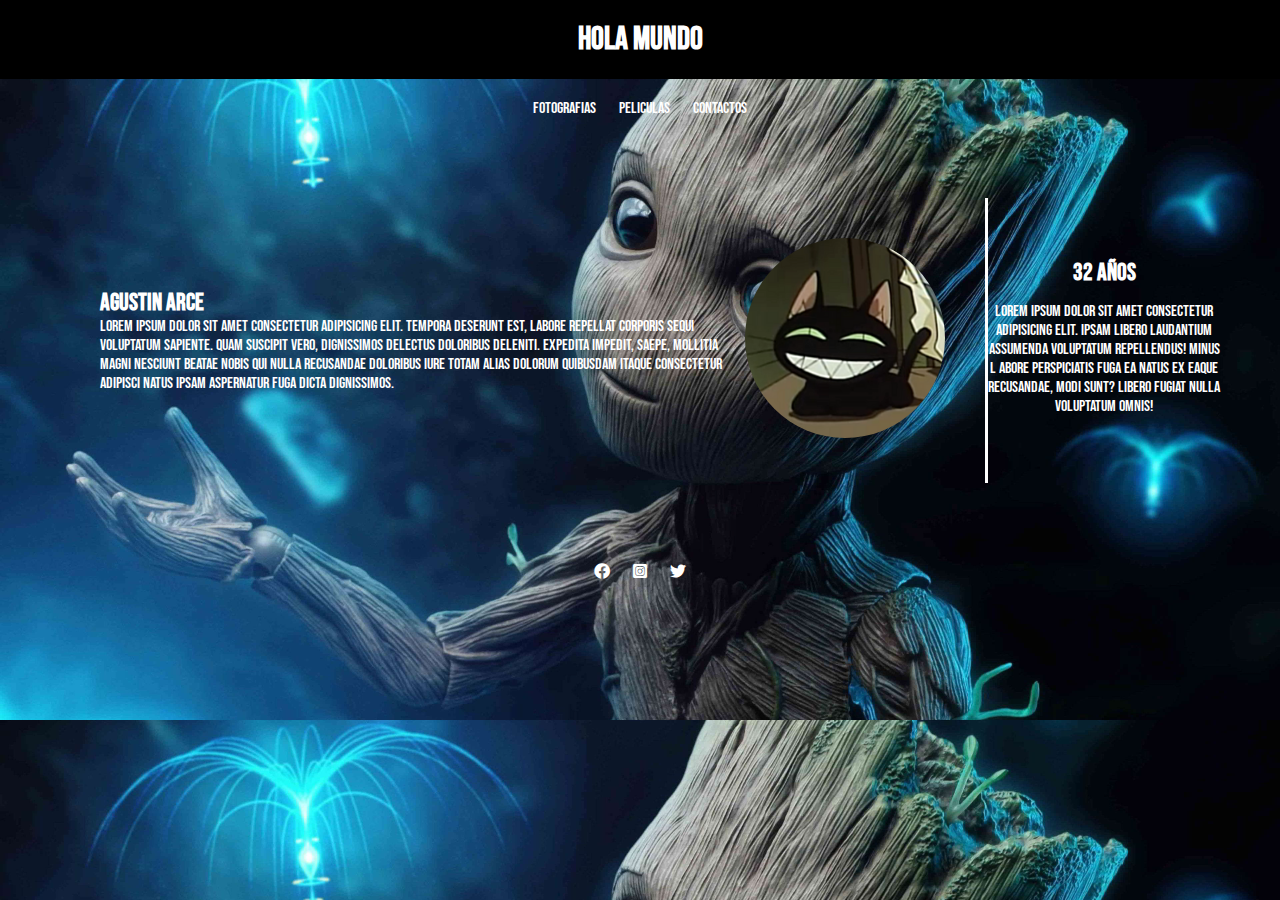
<file: index.html>
<!DOCTYPE html>
<html lang="es">
<head>
    <meta charset="UTF-8">
    <meta http-equiv="X-UA-Compatible" content="IE=edge">
    <meta name="viewport" content="width=device-width, initial-scale=1.0">
    <link rel="stylesheet" href="estilos.css">
    <link rel="stylesheet" href="https://cdnjs.cloudflare.com/ajax/libs/font-awesome/5.15.4/css/all.min.css">
    <link rel="preconnect" href="https://fonts.googleapis.com">
<link rel="preconnect" href="https://fonts.gstatic.com" crossorigin>
<link href="https://fonts.googleapis.com/css2?family=Bebas+Neue&display=swap" rel="stylesheet">
    <title>Pagina Personal</title>
</head>
<body>
    <h1>Hola Mundo</h1>

    <nav>
        <a class="enlace" href="fotos.html">Fotografias</a>
        <a class="enlace" href="peliculas.html">Peliculas</a>
        <a class="enlace" href="contactos.html">Contactos</a>
    </nav>
    <div class="contenido">
        <div class="articulos">
             <div class="secciones">
                 <div>
                     <h2>Agustin Arce</h2>
                     <p>Lorem ipsum dolor sit amet consectetur adipisicing elit. Tempora deserunt est, labore repellat corporis sequi voluptatum sapiente. Quam suscipit vero, dignissimos delectus doloribus deleniti. Expedita impedit, saepe, mollitia magni nesciunt beatae nobis qui nulla recusandae doloribus iure totam alias dolorum quibusdam itaque consectetur adipisci natus ipsam aspernatur fuga dicta dignissimos.</p>
                    </div>
                 <div>
                     <img src="img1.png" alt="">
                 </div>
             </div>
        </div>
        <div class="menu-secundario">
            <h2>32 Años</h2>
            <p>Lorem ipsum dolor sit amet consectetur adipisicing elit. 
                Ipsam libero laudantium assumenda voluptatum repellendus! Minus l
                abore perspiciatis fuga ea natus ex eaque recusandae, modi sunt? Libero
                 fugiat nulla voluptatum omnis!</p>
        </div>
    </div>
    <footer>
        <nav id="redes">
            <a href="https://es-la.facebook.com/"><i class="fab fa-facebook"></i></a>
            <a href="https://www.instagram.com/"><i class="fab fa-instagram-square"></i></a>
            <a href="https://twitter.com/?lang=es"><i class="fab fa-twitter"></i></a>
          </nav>
        </footer>
</body>
</html>
</file>
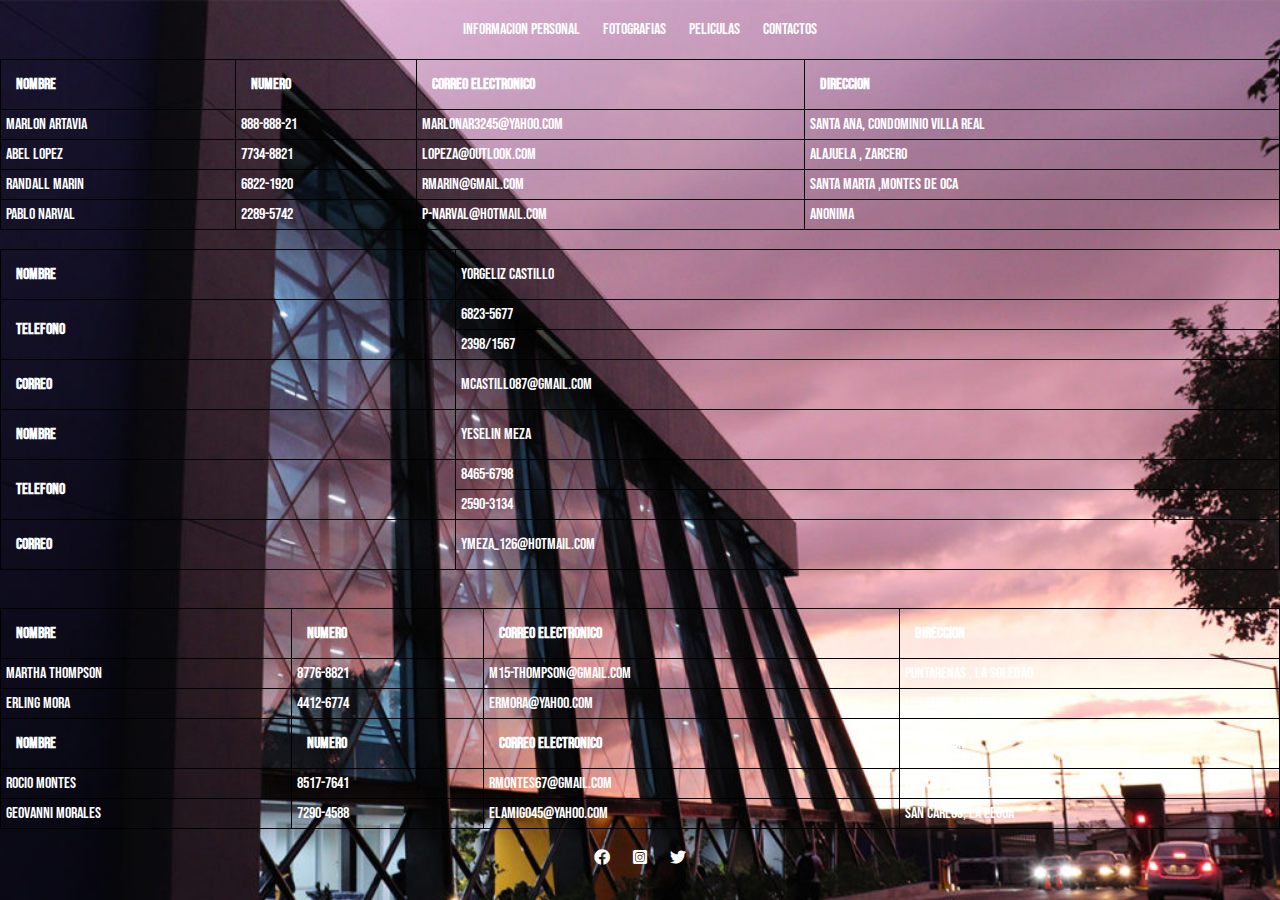
<file: contactos.html>
<!DOCTYPE html>
<html lang="es">
<head>
    <meta charset="UTF-8">
    <meta http-equiv="X-UA-Compatible" content="IE=edge">
    <meta name="viewport" content="width=device-width, initial-scale=1.0">
    <link rel="stylesheet" href="contactos.css">
    <link rel="stylesheet" href="https://cdnjs.cloudflare.com/ajax/libs/font-awesome/5.15.4/css/all.min.css">
    <link rel="preconnect" href="https://fonts.googleapis.com">
    <link rel="preconnect" href="https://fonts.gstatic.com" crossorigin>
    <link href="https://fonts.googleapis.com/css2?family=Bebas+Neue&display=swap" rel="stylesheet">
    <title>Contactos</title>
</head>
<body>
    <nav>
        <a class="enlace" href="index.html">Informacion Personal</a>
        <a class="enlace" href="fotos.html">Fotografias</a>
        <a class="enlace" href="peliculas.html">Peliculas</a>
        <a class="enlace" href="contactos.html">Contactos</a>
        
    </nav>
    <table>
        <tr>
            <th>Nombre</th>
            <th>Numero</th>
            <th>Correo electronico</th>
            <th>Direccion</th>
        </tr>
        
        <tr>
            <td>Marlon Artavia</td>
            <td>888-888-21</td>
            <td>Marlonar3245@yahoo.com</td>
            <td>Santa Ana, condominio Villa Real</td>
        </tr>
        <tr>
            <td>Abel lopez</td>
            <td>7734-8821</td>
            <td>lopeza@outlook.com</td>
            <td>Alajuela , Zarcero</td>
        </tr>  
        <tr>
            <td>Randall Marin</td>
            <td>6822-1920</td>
            <td>Rmarin@gmail.com</td>
            <td>Santa Marta ,Montes De Oca</td>
        </tr>
        <tr>
            <td>Pablo Narval</td>
            <td>2289-5742</td>
            <td>P-Narval@hotmail.com</td>
            <td>Anonima</td>
        </tr>  
    </table>
    <br>
    <div class="contenedor">
        <table>
            <tr>
                <th>Nombre</th>
                <td>Yorgeliz Castillo</td>
            </tr>
            <tr>
                <th rowspan="2">Telefono</th>
                 <td>6823-5677</td>
            </tr>
            <tr>
                <td>2398/1567</td>
            </tr>
            <tr>
                <th>Correo</th>
                <td>Mcastillo87@gmail.com</td>
            </tr>
            <tr>
                <th>Nombre</th>
                <td>Yeselin Meza</td>
            </tr>
            <tr>
                <th rowspan="2">Telefono</th>
                 <td>8465-6798</td>
            </tr>
            <tr>
                <td>2590-3134</td>
            </tr>
            <tr>
                <th>Correo</th>
                <td>Ymeza_126@hotmail.com</td>
            </tr>
        </table>
    
    </div>
    <br>
    <br>
    <div class="contenedor2">
        <table>
            <tr>
                <th>Nombre</th>
                <th>Numero</th>
                <th>Correo electronico</th>
                <th>Direccion</th>
            </tr>
            
            <tr>
                <td>Martha Thompson</td>
                <td>8776-8821</td>
                <td>M15-Thompson@gmail.com</td>
                <td>Puntarenas , La Soledad</td>
            </tr>
            <tr>
                <td>Erling Mora</td>
                <td>4412-6774</td>
                <td>Ermora@yahoo.com</td>
                <td>Los guido ,sector 8</td>
            </tr>  
            <tr>
                <th>Nombre</th>
                <th>Numero</th>
                <th>Correo electronico</th>
                <th>Direccion</th>
            </tr>
            
            <tr>
                <td>Rocio Montes</td>
                <td>8517-7641</td>
                <td>Rmontes67@gmail.com</td>
                <td>Escazu , El Curio</td>
            </tr>
            <tr>
                <td>Geovanni Morales</td>
                <td>7290-4588</td>
                <td>Elamigo45@yahoo.com</td>
                <td>San Carlos, La Legua</td>
            </tr>  
        </table>
    </div>
    <footer>
        <nav id="redes">
            <a href="https://es-la.facebook.com/"><i class="fab fa-facebook"></i></a>
            <a href="https://www.instagram.com/"><i class="fab fa-instagram-square"></i></a>
            <a href="https://twitter.com/?lang=es"><i class="fab fa-twitter"></i></a>
          </nav>
        </footer>

</body>
</html>
</file>
<file: estilos.css>
*{
    padding: 0;
    margin: 0;
    box-sizing: border-box;
    font-family: 'Bebas Neue', cursive;
}

body{
    background: url('./fondo.jpg');
    background-size: cover;
}

h1 {
    width: 100%;
    text-align: center;
    background-color: black;
    color: white;
    padding: 20px;
}

nav {
    width: 100%;
    text-align: center;
    padding: 20px;
}
nav a {
    text-decoration: none;
    color: white;
    padding: 10px;
}

nav a:hover {
    background-color: black;

}

img {
    width: 200px;
    height: 200px;
    border-radius: 50%;
}

.contenido {
    display: flex;
    margin: 60px;
}

.articulos {
    width: 80%;
    border-right: 3px solid white;
}

.secciones {
    display: flex;
    align-items: center;
    padding: 40px;
    color: white;
     align-items: center;
     padding: 40px;
     color: white;
}

.menu-secundario {
    width: 20%;
    margin-top: 60px;
    color: white;

}

.menu-secundario h2 {
     display: block;
     text-align: center;
     margin-bottom: 15px;
}

.menu-secundario p {
    display: block;
    text-align: center;
}

footer{
    width: 100%;
    height: 100px;
    color: white;
    text-align: center;
    margin-top: 40px;
}
</file>
<file: contactos.css>
*{
    padding: 0;
    margin: 0;
    box-sizing: border-box;
    font-family: 'Bebas Neue', cursive;
}


body{
    background: url('./fondo4.jpg');
    background-size: cover;
  }

nav {
  width: 100%;
  text-align: center;
  padding: 20px;
}

nav a {
text-decoration: none;
color: white;
padding: 10px;
}

nav a:hover {
background-color: black;

}

table{
    width: 100%;
    border: 1px solid black;
    border-collapse: collapse;
    
}


th{
    border: 1px solid black;
    padding: 15px;
    text-align: left;
    color: white;
}

td{
    border: 1px solid black;
    padding: 5px;
    color: white;
}

.contenedor{
    width: 100%;
}

.contenedor2{
    width: 100%;}
</file>
